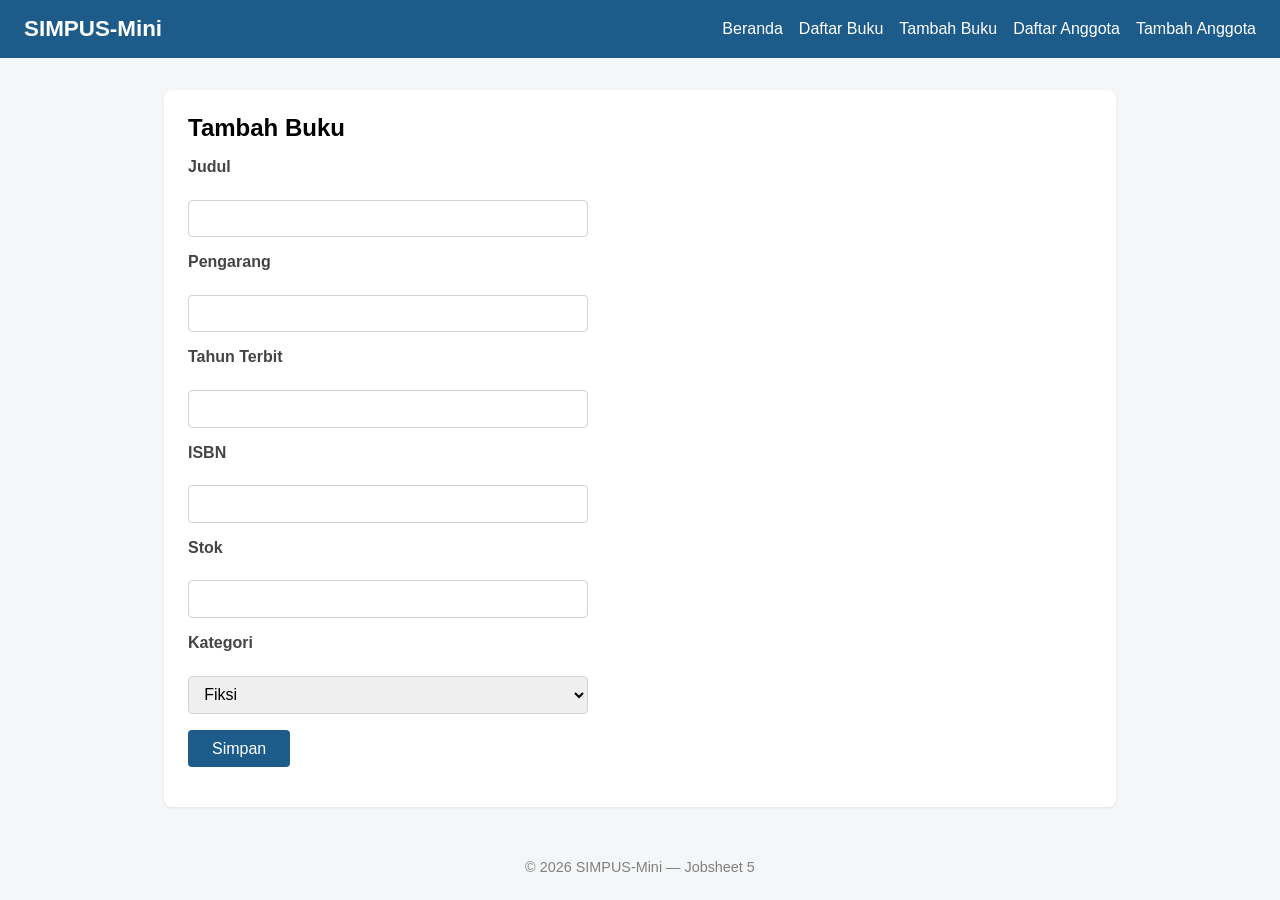
<file: DPW/buku/tambah.html>
<!DOCTYPE html>
<html lang="id">

<head>
    <meta charset="UTF-8">
    <meta name="viewport" content="width=device-width, initial-scale=1">
    <title>SIMPUS-Mini | Tambah Buku</title>
    <link rel="stylesheet" href="../assets/css/style.css">
</head>

<body>
    <header>
        <h1>SIMPUS-Mini</h1>
        <button type="button" id="nav-toggle-btn" class="nav-toggle-label" aria-label="Menu">&#9776;</button>
        <nav>
            <ul>
                <li><a href="../index.html">Beranda</a></li>
                <li><a href="list.html">Daftar Buku</a></li>
                <li><a href="tambah.html">Tambah Buku</a></li>
                <li><a href="../anggota/list.html">Daftar Anggota</a></li>
                <li><a href="../anggota/tambah.html">Tambah Anggota</a></li>
            </ul>
        </nav>
    </header>

    <main>
        <section>
            <h2>Tambah Buku</h2>
            <form id="form-tambah">
                <p>
                    <label for="judul">Judul</label><br>
                    <input type="text" id="judul" name="judul" required>
                </p>
                <p>
                    <label for="pengarang">Pengarang</label><br>
                    <input type="text" id="pengarang" name="pengarang" required>
                </p>
                <p>
                    <label for="tahun">Tahun Terbit</label><br>
                    <input type="number" id="tahun" name="tahun" min="1900" max="2026" required>
                </p>
                <p>
                    <label for="isbn">ISBN</label><br>
                    <input type="text" id="isbn" name="isbn">
                </p>
                <p>
                    <label for="stok">Stok</label><br>
                    <input type="number" id="stok" name="stok" min="0" required>
                </p>
                <p>
                    <label for="kategori">Kategori</label><br>
                    <select id="kategori" name="kategori">
                        <option value="fiksi">Fiksi</option>
                        <option value="non-fiksi">Non-Fiksi</option>
                        <option value="referensi">Referensi</option>
                    </select>
                </p>
                <p>
                    <button type="submit">Simpan</button>
                </p>
            </form>
        </section>
    </main>

    <footer>
        <p>&copy; 2026 SIMPUS-Mini &mdash; Jobsheet 5</p>
    </footer>
    <script src="../assets/js/app.js"></script>
</body>

</html>
</file>
<file: DPW/assets/css/style.css>
header{
    background-color: darkblue; color: white;
}

/* ===== Reset dan Base =====*/
*{
    box-sizing: border-box; margin: 0; padding: 0;
}

body {
    font-family: "Segoe-UI", Arial, sans-serif; color: black; background-color: #f5f6f8; 
}

a {
    color: #1d5b8a;
    text-decoration: none;
}

a:hover{
    text-decoration: underline;
}

/* ===== Header & Navbar (Flexbox) ===== */
header {
    background-color: #1d5b8a; color: white; padding: 1rem 1.5rem; display: flex; align-items: center; justify-content: space-between; flex-wrap: wrap;
}

header h1{
    font-size: 1.4rem; 
}

header nav ul {
    list-style: none; display: flex; gap: 1rem; 
}

header nav a {
    color: white; font-weight: 500;
}

/* ===== Status Autentikasi (Nama Petugas, Tombol Login & Logout di Header) ===== */
.auth-status {
    display: flex;
    align-items: center;
    gap: 0.75rem;
    font-size: 0.95rem;
}

.auth-status span {
    color: #ffffff;
    font-weight: 500;
}

.auth-status a {
    color: #ffffff !important;
    background-color: rgba(255, 255, 255, 0.2);
    padding: 0.35rem 0.75rem;
    border-radius: 4px;
    font-weight: 500;
    text-decoration: none !important;
    transition: background-color 0.2s;
}

.auth-status a:hover {
    background-color: rgba(255, 255, 255, 0.35);
}

main {
    max-width: 1000px; margin: 2rem auto; padding: 0 1.5rem;
}

section{
    background-color: white; border-radius: 8px; padding: 1.5rem; margin-bottom: 1.5rem; box-shadow: 0 1px 3px rgba(0, 0, 0, 0.08);

}

section h2{ 
    margin-bottom: 1rem; color: 1d5b8a;
}

/* ===== Kartu Stat =====*/
main section:nth-of-type(2){
    display: grid;  grid-template-columns: repeat(3, 1fr); gap: 1rem;
}

main section:nth-of-type(2) h2 {
    grid-column: 1 / -1;
}

main section:nth-of-type(2) article{
    background-color: #eef4fa; border-radius: 8px; padding: 1.25rem; text-align: center;
}

main section:nth-of-type(2) article h3 {
    font-size: 0.95rem; color: grey; margin-bottom: 0.5rem;
}

main section:nth-of-type(2) article p {
    font-size: 1.8rem; font-weight: 700; color:#1d5b8a
}

/* Tabel */

table {
    width: 100%; border-collapse: collapse;
}

th, td{
    text-align: left; padding: 0.65rem 0.75rem; border-bottom: 1px solid #e2e6ea;
}

thead {
    background-color: #1d5b8a; color: white;
}

tbody tr:nth-child(even){
    background-color: #f7f9fb;
}

tbody tr:hover{
    background-color: #eef4fa;
}

/* ===== Tombol Aksi Tabel (Edit, Detail, & Hapus) ===== */
/* Menjaga agar kolom Aksi tidak pecah ke bawah dan tombol tetap sejajar */
td:last-child {
    white-space: nowrap;
}

/* Mengatur ukuran, font, dan bentuk dasar semua tombol aksi (baik berupa link <a> maupun <button>) agar ukurannya seragam */
td button,
.btn-edit,
.btn-detail,
.btn-hapus {
    display: inline-block;
    width: 60px;
    padding: 0.4rem 0;
    font-size: 0.85rem;
    font-weight: 500;
    text-align: center;
    border: none;
    border-radius: 4px;
    cursor: pointer;
    text-decoration: none !important;
    vertical-align: middle;
    box-sizing: border-box;
    line-height: normal;
}

/* Mengatur warna kuning/oranye untuk tombol Edit */
.btn-edit,
td button:first-of-type {
    background-color: #f0ad4e;
    color: #fff !important;
    margin-right: 0.35rem;
}

/* Efek warna tombol Edit saat kursor diarahkan (hover) */
.btn-edit:hover,
td button:first-of-type:hover {
    background-color: #ec971f;
}

/* Mengatur warna hijau untuk tombol Detail */
.btn-detail,
td button:nth-of-type(2) {
    background-color: #5cb85c;
    color: #fff !important;
    margin-right: 0.35rem;
}

/* Efek warna tombol Detail saat kursor diarahkan (hover) */
.btn-detail:hover,
td button:nth-of-type(2):hover {
    background-color: #4cae4c;
}

/* Mengatur form pembungkus tombol Hapus agar tetap sejajar sebaris dengan tombol lainnya */
.form-hapus {
    display: inline-block;
    margin: 0;
    padding: 0;
}

/* Mengatur warna merah untuk tombol Hapus pada form maupun tombol biasa */
.btn-hapus,
.form-hapus button,
td button:last-of-type {
    background-color: #d9534f !important;
    color: #fff !important;
    margin-right: 0;
    padding: 0.4rem 0 !important;
    width: 60px !important;
}

/* Efek warna tombol Hapus saat kursor diarahkan (hover) */
.btn-hapus:hover,
.form-hapus button:hover,
td button:last-of-type:hover {
    background-color: #c9302c !important;
}

/* Mengatur tata letak dan jarak antar kolom form input */
form p {
    margin-bottom: 1rem;
}

/* Mengatur tampilan label form menjadi huruf tebal dan berada di atas input */
form label {
    display: block;
    margin-bottom: 0.35rem;
    font-weight: 600;
    color: #444;
}

/* Mengatur ukuran lebar, border, dan padding untuk kotak input dan pilihan dropdown */
form input, 
form select {
    width: 100%;
    max-width: 400px;
    padding: 0.55rem 0.7rem;
    border: 1px solid #cdd4da;
    border-radius: 4px;
    font-size: 1rem;
}

/* Mengatur warna biru dan ukuran tombol Simpan (Submit) pada form tambah/edit */
form > p > button[type="submit"],
.search-box button[type="submit"] {
    background-color: #1d5b8a;
    color: white;
    border: none;
    padding: 0.6rem 1.5rem;
    border-radius: 4px;
    font-size: 1rem;
    cursor: pointer;
}

/* Efek tombol Simpan saat kursor diarahkan (hover) */
form > p > button[type="submit"]:hover,
.search-box button[type="submit"]:hover {
    background-color: #164869;
}

/* Mengatur tombol Batal/Kembali pada form */
form button[type="button"] {
    background-color: #d9534f;
    color: white;
    border: none;
    padding: 0.6rem 1.5rem;
    border-radius: 4px;
    font-size: 1rem;
    cursor: pointer;
}

/* Efek tombol Batal saat kursor diarahkan (hover) */
form button[type="button"]:hover {
    background-color: #c9302c;
}


footer {
    text-align: center; padding: 1.25rem; color:grey; font-size: 0.9rem;
}

/*==== Tabel Responsive === */
.table-responsive {
    overflow-x: auto;
}

/* === Hamburger Menu (Button) === */
.nav-toggle,
.nav-toggle-label {
    display: none !important;
    font-size: 1.6rem;
    color: #fff;
    background: none;
    border: none;
    padding: 0;
    cursor: pointer;
}

/* === Responsive Breakpoint === */

/* Tablet kebawah */
@media (max-width: 768px) {
    main section:nth-of-type(2) {
        grid-template-columns: repeat(2, 1fr);
    }
}

/* Mobile */
@media (max-width: 480px) {
    header {
        position: relative;
    }

    .nav-toggle-label {
        display: block !important;
    }

    header nav {
        display: none;
        width: 100%;
        order: 3;
        margin-top: 1rem;
    }

    .nav-toggle:checked ~ nav,
    header nav.nav-open {
        display: block;
    }

    header nav ul {
        flex-direction: column;
        gap: 0.75rem;
    }

    main section:nth-of-type(2) {
        grid-template-columns: 1fr;
    }

    form input,
    form select {
        max-width: 100%;
    }
}

/* ===== Pesan Error Validasi ===== */
.error {
    display: block;
    color: #d9534f;
    font-size: 0.85rem;
    margin-top: 0.25rem;
    } 

/* ===== Kolom Pencarian ===== */
.search-box {
    margin-bottom: 1rem;
    }

.search-box input {
    width: 100%;
    max-width: 320px;
    padding: 0.5rem 0.75rem;
    border: 1px solid #cdd4da;
    border-radius: 4px;
    }
</file>
